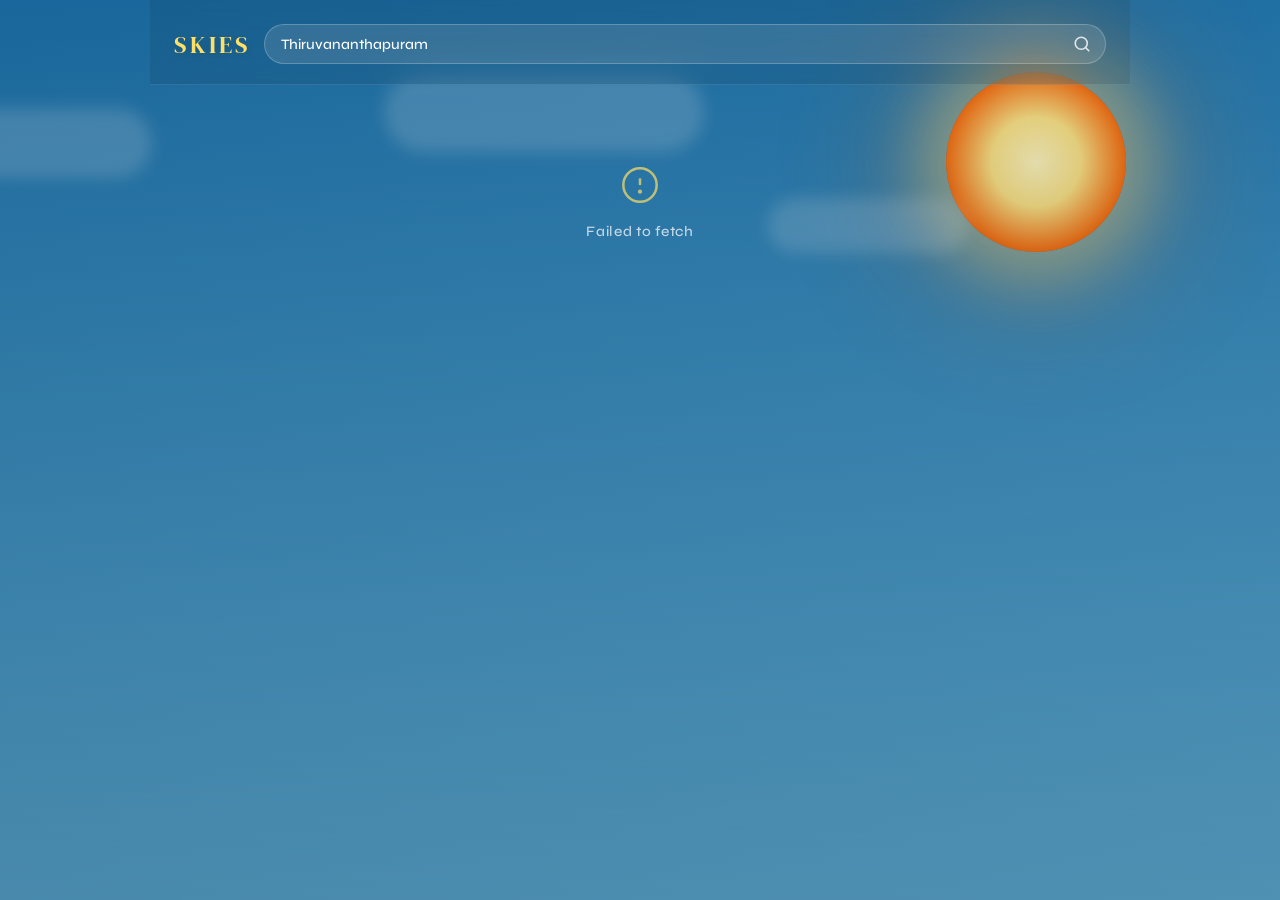
<file: index.html>
<!DOCTYPE html>
<html lang="en">
<head>
  <meta charset="UTF-8" />
  <meta name="viewport" content="width=device-width, initial-scale=1.0, maximum-scale=1.0" />
  <title>Skies - Weather</title>
  <link rel="stylesheet" href="style.css" />
  <link rel="preconnect" href="https://fonts.googleapis.com" />
  <link rel="preconnect" href="https://fonts.gstatic.com" crossorigin />
  <link href="https://fonts.googleapis.com/css2?family=DM+Serif+Display:ital@0;1&family=Syne:wght@400;500;600;700&display=swap" rel="stylesheet" />
</head>
<body class="theme-default">

  <!-- Animated Background -->
  <div class="bg-scene" id="bgScene">
    <div class="bg-layer bg-sky"></div>
    <div class="bg-layer bg-sun" id="bgSun"></div>
    <div class="bg-layer bg-clouds" id="bgClouds">
      <div class="cloud c1"></div>
      <div class="cloud c2"></div>
      <div class="cloud c3"></div>
    </div>
    <div class="bg-layer bg-rain" id="bgRain"></div>
    <div class="bg-layer bg-snow" id="bgSnow"></div>
    <div class="bg-layer bg-stars" id="bgStars"></div>
    <div class="bg-layer bg-lightning" id="bgLightning"></div>
    <div class="bg-layer bg-overlay"></div>
  </div>

  <!-- Main App -->
  <div class="app-wrapper">

    <!-- Search Section -->
    <header class="search-header">
      <div class="brand">SKIES</div>
      <div class="search-bar">
        <input
          type="text"
          id="cityInput"
          placeholder="Search city..."
          autocomplete="off"
          spellcheck="false"
        />
        <button id="searchBtn" aria-label="Search">
          <svg width="18" height="18" viewBox="0 0 24 24" fill="none" stroke="currentColor" stroke-width="2.2" stroke-linecap="round" stroke-linejoin="round">
            <circle cx="11" cy="11" r="8"/><path d="m21 21-4.35-4.35"/>
          </svg>
        </button>
      </div>
    </header>

    <!-- Loading State -->
    <div class="loading-state" id="loadingState">
      <div class="loader-ring"></div>
      <p>Reading the skies...</p>
    </div>

    <!-- Error State -->
    <div class="error-state" id="errorState">
      <div class="error-icon">
        <svg width="40" height="40" viewBox="0 0 24 24" fill="none" stroke="currentColor" stroke-width="1.5">
          <circle cx="12" cy="12" r="10"/><line x1="12" y1="8" x2="12" y2="12"/><circle cx="12" cy="16" r="0.5" fill="currentColor"/>
        </svg>
      </div>
      <p id="errorMsg">City not found. Try again.</p>
    </div>

    <!-- Weather Content -->
    <main class="weather-content" id="weatherContent">

      <!-- Hero Card -->
      <section class="hero-card" id="heroCard">
        <div class="hero-location">
          <svg width="14" height="14" viewBox="0 0 24 24" fill="currentColor"><path d="M12 2C8.13 2 5 5.13 5 9c0 5.25 7 13 7 13s7-7.75 7-13c0-3.87-3.13-7-7-7zm0 9.5c-1.38 0-2.5-1.12-2.5-2.5s1.12-2.5 2.5-2.5 2.5 1.12 2.5 2.5-1.12 2.5-2.5 2.5z"/></svg>
          <span id="heroCity">--</span>
          <span id="heroCountry" class="hero-country"></span>
        </div>
        <div class="hero-temp-row">
          <div class="hero-temp" id="heroTemp">--</div>
          <div class="hero-weather-icon" id="heroIcon"></div>
        </div>
        <div class="hero-condition" id="heroCondition">--</div>
        <div class="hero-feels">
          Feels like <span id="heroFeels">--</span>
          &nbsp;&bull;&nbsp;
          H:<span id="heroHigh">--</span> L:<span id="heroLow">--</span>
        </div>
        <div class="hero-date" id="heroDate"></div>
      </section>

      <!-- Stats Row -->
      <section class="stats-grid">
        <div class="stat-card" id="sc-humidity">
          <div class="stat-icon">
            <svg width="20" height="20" viewBox="0 0 24 24" fill="none" stroke="currentColor" stroke-width="2"><path d="M12 2.69l5.66 5.66a8 8 0 1 1-11.31 0z"/></svg>
          </div>
          <div class="stat-label">Humidity</div>
          <div class="stat-value" id="statHumidity">--</div>
          <div class="stat-bar-wrap"><div class="stat-bar" id="barHumidity"></div></div>
        </div>
        <div class="stat-card" id="sc-wind">
          <div class="stat-icon">
            <svg width="20" height="20" viewBox="0 0 24 24" fill="none" stroke="currentColor" stroke-width="2"><path d="M9.59 4.59A2 2 0 1 1 11 8H2m10.59 11.41A2 2 0 1 0 14 16H2m15.73-8.27A2.5 2.5 0 1 1 19.5 12H2"/></svg>
          </div>
          <div class="stat-label">Wind</div>
          <div class="stat-value" id="statWind">--</div>
          <div class="stat-sub" id="statWindDir">--</div>
        </div>
        <div class="stat-card" id="sc-uv">
          <div class="stat-icon">
            <svg width="20" height="20" viewBox="0 0 24 24" fill="none" stroke="currentColor" stroke-width="2"><circle cx="12" cy="12" r="5"/><line x1="12" y1="1" x2="12" y2="3"/><line x1="12" y1="21" x2="12" y2="23"/><line x1="4.22" y1="4.22" x2="5.64" y2="5.64"/><line x1="18.36" y1="18.36" x2="19.78" y2="19.78"/><line x1="1" y1="12" x2="3" y2="12"/><line x1="21" y1="12" x2="23" y2="12"/><line x1="4.22" y1="19.78" x2="5.64" y2="18.36"/><line x1="18.36" y1="5.64" x2="19.78" y2="4.22"/></svg>
          </div>
          <div class="stat-label">UV Index</div>
          <div class="stat-value" id="statUV">--</div>
          <div class="stat-sub" id="statUVLabel">--</div>
        </div>
        <div class="stat-card" id="sc-vis">
          <div class="stat-icon">
            <svg width="20" height="20" viewBox="0 0 24 24" fill="none" stroke="currentColor" stroke-width="2"><path d="M1 12s4-8 11-8 11 8 11 8-4 8-11 8-11-8-11-8z"/><circle cx="12" cy="12" r="3"/></svg>
          </div>
          <div class="stat-label">Visibility</div>
          <div class="stat-value" id="statVis">--</div>
        </div>
        <div class="stat-card" id="sc-pressure">
          <div class="stat-icon">
            <svg width="20" height="20" viewBox="0 0 24 24" fill="none" stroke="currentColor" stroke-width="2"><circle cx="12" cy="12" r="10"/><polyline points="12 6 12 12 16 14"/></svg>
          </div>
          <div class="stat-label">Pressure</div>
          <div class="stat-value" id="statPressure">--</div>
        </div>
        <div class="stat-card" id="sc-dew">
          <div class="stat-icon">
            <svg width="20" height="20" viewBox="0 0 24 24" fill="none" stroke="currentColor" stroke-width="2"><path d="M12 2C6 2 2 7 2 12a10 10 0 0 0 20 0c0-5-4-10-10-10z"/></svg>
          </div>
          <div class="stat-label">Dew Point</div>
          <div class="stat-value" id="statDew">--</div>
        </div>
      </section>

      <!-- Rain Chance + Sun Times -->
      <section class="mid-row">
        <div class="rain-card">
          <div class="rain-header">
            <svg width="16" height="16" viewBox="0 0 24 24" fill="none" stroke="currentColor" stroke-width="2"><path d="M20 17.58A5 5 0 0 0 18 8h-1.26A8 8 0 1 0 4 16.25"/><line x1="8" y1="16" x2="8.01" y2="16"/><line x1="8" y1="20" x2="8.01" y2="20"/><line x1="12" y1="18" x2="12.01" y2="18"/><line x1="12" y1="22" x2="12.01" y2="22"/><line x1="16" y1="16" x2="16.01" y2="16"/><line x1="16" y1="20" x2="16.01" y2="20"/></svg>
            Rain Chance
          </div>
          <div class="rain-percent" id="rainPercent">--%</div>
          <div class="rain-arc-wrap">
            <svg class="rain-arc" viewBox="0 0 120 70">
              <path class="arc-bg" d="M10 65 A 50 50 0 0 1 110 65" />
              <path class="arc-fill" id="rainArc" d="M10 65 A 50 50 0 0 1 110 65" stroke-dasharray="0 157" />
            </svg>
          </div>
          <div class="rain-desc" id="rainDesc">--</div>
        </div>

        <div class="sun-card">
          <div class="sun-header">
            <svg width="16" height="16" viewBox="0 0 24 24" fill="none" stroke="currentColor" stroke-width="2"><circle cx="12" cy="12" r="5"/><line x1="12" y1="1" x2="12" y2="3"/><line x1="12" y1="21" x2="12" y2="23"/><line x1="4.22" y1="4.22" x2="5.64" y2="5.64"/><line x1="18.36" y1="18.36" x2="19.78" y2="19.78"/><line x1="1" y1="12" x2="3" y2="12"/><line x1="21" y1="12" x2="23" y2="12"/><line x1="4.22" y1="19.78" x2="5.64" y2="18.36"/><line x1="18.36" y1="5.64" x2="19.78" y2="4.22"/></svg>
            Sun
          </div>
          <div class="sun-row">
            <div class="sun-item">
              <div class="sun-label">Rise</div>
              <div class="sun-time" id="sunRise">--</div>
            </div>
            <div class="sun-arc-mini">
              <svg viewBox="0 0 80 50">
                <path class="arc-bg-mini" d="M5 45 A 35 35 0 0 1 75 45"/>
                <circle class="sun-dot" id="sunDot" cx="5" cy="45" r="4"/>
              </svg>
            </div>
            <div class="sun-item">
              <div class="sun-label">Set</div>
              <div class="sun-time" id="sunSet">--</div>
            </div>
          </div>
          <div class="daylight-label">Daylight: <span id="daylightHours">--</span></div>
        </div>
      </section>

      <!-- Hourly Forecast -->
      <section class="hourly-section">
        <div class="section-title">Hourly</div>
        <div class="hourly-scroll" id="hourlyScroll">
          <!-- populated by JS -->
        </div>
      </section>

      <!-- 7-Day Forecast -->
      <section class="weekly-section">
        <div class="section-title">7-Day Forecast</div>
        <div class="weekly-list" id="weeklyList">
          <!-- populated by JS -->
        </div>
      </section>

      <!-- AQI Card -->
      <section class="aqi-card" id="aqiCard">
        <div class="aqi-header">
          <svg width="16" height="16" viewBox="0 0 24 24" fill="none" stroke="currentColor" stroke-width="2"><path d="M2 12h4M18 12h4M12 2v4M12 18v4M4.93 4.93l2.83 2.83M16.24 16.24l2.83 2.83M4.93 19.07l2.83-2.83M16.24 7.76l2.83-2.83"/></svg>
          Air Quality
        </div>
        <div class="aqi-value-row">
          <div class="aqi-number" id="aqiNumber">--</div>
          <div class="aqi-label" id="aqiLabel">--</div>
        </div>
        <div class="aqi-bar-wrap">
          <div class="aqi-bar-track">
            <div class="aqi-bar-fill" id="aqiBarFill"></div>
          </div>
          <div class="aqi-ticks">
            <span>Good</span><span>Fair</span><span>Mod</span><span>Poor</span><span>Very Poor</span>
          </div>
        </div>
      </section>

      <!-- Footer -->
      <footer class="app-footer">
        Powered by Open-Meteo &amp; Geocoding API &bull; Data updates every 15 min
      </footer>

    </main>
  </div>

  <script src="app.js"></script>
</body>
</html>
</file>
<file: style.css>
/* ===== ROOT & RESET ===== */
*, *::before, *::after { box-sizing: border-box; margin: 0; padding: 0; }

:root {
  --font-display: 'DM Serif Display', Georgia, serif;
  --font-body: 'Syne', system-ui, sans-serif;

  /* Default (clear/day) theme */
  --sky-top: #1a6fa8;
  --sky-bot: #6dc8f7;
  --glass-bg: rgba(255,255,255,0.12);
  --glass-border: rgba(255,255,255,0.22);
  --text-primary: #fff;
  --text-secondary: rgba(255,255,255,0.72);
  --accent: #ffe066;
  --accent2: #ffd93d;
  --card-shadow: 0 8px 32px rgba(0,0,0,0.18);
  --blur: 16px;
}

/* ---- Themes ---- */
body.theme-sunny {
  --sky-top: #f97316;
  --sky-bot: #fcd34d;
  --glass-bg: rgba(255,255,255,0.14);
  --glass-border: rgba(255,200,80,0.28);
  --accent: #fff;
  --accent2: #fef08a;
  --text-secondary: rgba(255,255,255,0.8);
}
body.theme-cloudy {
  --sky-top: #374151;
  --sky-bot: #94a3b8;
  --glass-bg: rgba(255,255,255,0.09);
  --glass-border: rgba(255,255,255,0.15);
  --accent: #e2e8f0;
  --accent2: #cbd5e1;
  --text-secondary: rgba(255,255,255,0.65);
}
body.theme-rainy {
  --sky-top: #0f172a;
  --sky-bot: #1e3a5f;
  --glass-bg: rgba(30,58,95,0.35);
  --glass-border: rgba(100,160,255,0.18);
  --accent: #93c5fd;
  --accent2: #60a5fa;
  --text-secondary: rgba(200,220,255,0.72);
}
body.theme-stormy {
  --sky-top: #09090b;
  --sky-bot: #1a1a2e;
  --glass-bg: rgba(10,10,20,0.45);
  --glass-border: rgba(180,140,255,0.2);
  --accent: #a78bfa;
  --accent2: #c4b5fd;
  --text-secondary: rgba(200,190,255,0.72);
}
body.theme-snowy {
  --sky-top: #c7d2fe;
  --sky-bot: #f0f9ff;
  --glass-bg: rgba(255,255,255,0.28);
  --glass-border: rgba(255,255,255,0.5);
  --accent: #3b82f6;
  --accent2: #1d4ed8;
  --text-primary: #1e3a5f;
  --text-secondary: rgba(30,58,95,0.7);
  --card-shadow: 0 8px 32px rgba(100,130,200,0.18);
}
body.theme-night {
  --sky-top: #020617;
  --sky-bot: #0f172a;
  --glass-bg: rgba(15,23,42,0.55);
  --glass-border: rgba(255,255,255,0.1);
  --accent: #f9d923;
  --accent2: #fbbf24;
  --text-secondary: rgba(200,210,255,0.65);
}
body.theme-haze {
  --sky-top: #78716c;
  --sky-bot: #d6d3d1;
  --glass-bg: rgba(255,255,255,0.15);
  --glass-border: rgba(180,170,160,0.3);
  --accent: #f59e0b;
  --accent2: #d97706;
  --text-secondary: rgba(30,20,10,0.65);
  --text-primary: #1c1917;
}

/* ===== BACKGROUND ===== */
body {
  font-family: var(--font-body);
  color: var(--text-primary);
  min-height: 100dvh;
  overflow-x: hidden;
  position: relative;
  transition: color 0.8s ease;
}

.bg-scene {
  position: fixed;
  inset: 0;
  z-index: 0;
  overflow: hidden;
}
.bg-layer { position: absolute; inset: 0; }

.bg-sky {
  background: linear-gradient(175deg, var(--sky-top) 0%, var(--sky-bot) 100%);
  transition: background 1.2s ease;
}

/* SUN */
.bg-sun {
  opacity: 0;
  transition: opacity 1s ease;
  pointer-events: none;
}
.bg-sun::before {
  content: '';
  position: absolute;
  top: 8%;
  right: 12%;
  width: clamp(90px, 18vw, 180px);
  height: clamp(90px, 18vw, 180px);
  border-radius: 50%;
  background: radial-gradient(circle, #fff7c2 0%, #fde68a 35%, #f97316 70%, transparent 100%);
  box-shadow: 0 0 60px 30px rgba(253,230,138,0.4), 0 0 120px 60px rgba(249,115,22,0.2);
  animation: sunPulse 4s ease-in-out infinite;
}
@keyframes sunPulse {
  0%,100% { box-shadow: 0 0 60px 30px rgba(253,230,138,0.4), 0 0 120px 60px rgba(249,115,22,0.2); transform: scale(1); }
  50% { box-shadow: 0 0 80px 50px rgba(253,230,138,0.55), 0 0 160px 80px rgba(249,115,22,0.3); transform: scale(1.05); }
}
body.theme-sunny .bg-sun,
body.theme-default .bg-sun { opacity: 1; }

/* CLOUDS */
.bg-clouds { pointer-events: none; opacity: 0; transition: opacity 1s ease; }
body.theme-cloudy .bg-clouds,
body.theme-rainy .bg-clouds,
body.theme-stormy .bg-clouds,
body.theme-default .bg-clouds { opacity: 1; }

.cloud {
  position: absolute;
  border-radius: 50px;
  background: rgba(255,255,255,0.18);
  filter: blur(8px);
}
body.theme-stormy .cloud { background: rgba(80,80,100,0.5); }
body.theme-rainy .cloud { background: rgba(50,80,130,0.45); }

.c1 { width: 280px; height: 70px; top: 12%; left: -10%; animation: cloudDrift 28s linear infinite; }
.c2 { width: 200px; height: 55px; top: 22%; left: 60%; animation: cloudDrift 38s linear infinite 8s; }
.c3 { width: 320px; height: 80px; top: 8%; left: 30%; animation: cloudDrift 34s linear infinite 4s; }

@keyframes cloudDrift {
  0% { transform: translateX(0); }
  100% { transform: translateX(calc(100vw + 400px)); }
}

/* RAIN */
.bg-rain { pointer-events: none; opacity: 0; transition: opacity 0.8s; }
body.theme-rainy .bg-rain,
body.theme-stormy .bg-rain { opacity: 1; }

.bg-rain::before {
  content: '';
  position: absolute;
  inset: 0;
  background-image: repeating-linear-gradient(
    to bottom,
    transparent 0px,
    transparent 8px,
    rgba(150,200,255,0.35) 8px,
    rgba(150,200,255,0.35) 9px
  );
  background-size: 4px 50px;
  animation: rainFall 0.6s linear infinite;
}

@keyframes rainFall {
  0% { background-position: 0 0; }
  100% { background-position: 0 50px; }
}

/* SNOW */
.bg-snow { pointer-events: none; opacity: 0; transition: opacity 0.8s; }
body.theme-snowy .bg-snow { opacity: 1; }

.bg-snow::before {
  content: '';
  position: absolute;
  inset: 0;
  background-image:
    radial-gradient(circle, rgba(255,255,255,0.9) 1px, transparent 1px),
    radial-gradient(circle, rgba(255,255,255,0.6) 1px, transparent 1px);
  background-size: 60px 60px, 90px 90px;
  animation: snowFall 4s linear infinite;
}
@keyframes snowFall {
  0% { background-position: 0 0, 0 0; }
  100% { background-position: 30px 120px, 45px 180px; }
}

/* STARS */
.bg-stars { pointer-events: none; opacity: 0; transition: opacity 1.5s; }
body.theme-night .bg-stars { opacity: 1; }

.bg-stars::before, .bg-stars::after {
  content: '';
  position: absolute;
  inset: 0;
  background-image:
    radial-gradient(circle, #fff 1px, transparent 1px),
    radial-gradient(circle, rgba(255,255,255,0.5) 1px, transparent 1px);
  background-size: 80px 80px, 120px 120px;
  animation: starTwinkle 3s ease-in-out infinite alternate;
}
.bg-stars::after { background-size: 100px 100px, 150px 150px; animation-delay: 1.5s; }
@keyframes starTwinkle { 0% { opacity: 0.7; } 100% { opacity: 1; } }

/* LIGHTNING */
.bg-lightning { pointer-events: none; opacity: 0; }
body.theme-stormy .bg-lightning { animation: lightningFlash 6s ease-in-out infinite 2s; }
@keyframes lightningFlash {
  0%,90%,100% { opacity: 0; }
  92% { opacity: 0.15; background: rgba(180,140,255,0.3); }
  94% { opacity: 0; }
  96% { opacity: 0.25; background: rgba(200,180,255,0.4); }
}

/* HAZE */
body.theme-haze .bg-scene::after {
  content: '';
  position: absolute;
  inset: 0;
  background: rgba(200,190,160,0.38);
  backdrop-filter: blur(3px);
}

/* OVERLAY for readability */
.bg-overlay {
  background: linear-gradient(to bottom, rgba(0,0,0,0.08) 0%, rgba(0,0,0,0.28) 100%);
}
body.theme-snowy .bg-overlay { background: linear-gradient(to bottom, rgba(255,255,255,0.05) 0%, rgba(200,220,255,0.15) 100%); }

/* ===== APP LAYOUT ===== */
.app-wrapper {
  position: relative;
  z-index: 1;
  max-width: 480px;
  margin: 0 auto;
  padding: 0 0 40px;
  min-height: 100dvh;
}

/* ===== SEARCH HEADER ===== */
.search-header {
  padding: 20px 18px 16px;
  display: flex;
  align-items: center;
  gap: 14px;
  position: sticky;
  top: 0;
  z-index: 10;
  backdrop-filter: blur(20px);
  background: rgba(0,0,0,0.08);
  border-bottom: 1px solid rgba(255,255,255,0.1);
}
.brand {
  font-family: var(--font-display);
  font-size: 1.5rem;
  letter-spacing: 0.12em;
  color: var(--accent);
  flex-shrink: 0;
  text-shadow: 0 2px 12px rgba(0,0,0,0.2);
}
.search-bar {
  flex: 1;
  display: flex;
  align-items: center;
  background: var(--glass-bg);
  border: 1px solid var(--glass-border);
  border-radius: 50px;
  backdrop-filter: blur(var(--blur));
  overflow: hidden;
  transition: border-color 0.3s, box-shadow 0.3s;
}
.search-bar:focus-within {
  border-color: var(--accent);
  box-shadow: 0 0 0 3px rgba(255,255,255,0.1);
}
.search-bar input {
  flex: 1;
  background: none;
  border: none;
  outline: none;
  padding: 10px 16px;
  font-family: var(--font-body);
  font-size: 0.9rem;
  color: var(--text-primary);
  font-weight: 500;
}
.search-bar input::placeholder { color: var(--text-secondary); }
.search-bar button {
  background: none;
  border: none;
  cursor: pointer;
  color: var(--text-primary);
  padding: 10px 14px;
  display: flex;
  align-items: center;
  opacity: 0.8;
  transition: opacity 0.2s, transform 0.2s;
}
.search-bar button:hover { opacity: 1; transform: scale(1.1); }
.search-bar button:active { transform: scale(0.95); }

/* ===== LOADING / ERROR ===== */
.loading-state, .error-state {
  display: none;
  flex-direction: column;
  align-items: center;
  justify-content: center;
  gap: 14px;
  padding: 80px 24px;
  color: var(--text-secondary);
  font-size: 0.9rem;
  font-weight: 500;
  letter-spacing: 0.05em;
}
.loading-state.visible, .error-state.visible { display: flex; }
.loader-ring {
  width: 44px; height: 44px;
  border: 3px solid rgba(255,255,255,0.15);
  border-top-color: var(--accent);
  border-radius: 50%;
  animation: spin 0.9s linear infinite;
}
@keyframes spin { to { transform: rotate(360deg); } }
.error-icon { color: var(--accent); opacity: 0.7; }

/* ===== WEATHER CONTENT ===== */
.weather-content { display: none; padding: 0 14px; }
.weather-content.visible { display: block; animation: fadeUp 0.6s ease; }
@keyframes fadeUp {
  from { opacity: 0; transform: translateY(20px); }
  to { opacity: 1; transform: translateY(0); }
}

/* ===== HERO CARD ===== */
.hero-card {
  padding: 28px 22px 24px;
  margin-bottom: 12px;
}
.hero-location {
  display: flex;
  align-items: center;
  gap: 5px;
  font-size: 0.82rem;
  font-weight: 600;
  letter-spacing: 0.1em;
  text-transform: uppercase;
  color: var(--text-secondary);
  margin-bottom: 10px;
}
.hero-country {
  background: rgba(255,255,255,0.15);
  border-radius: 4px;
  padding: 1px 6px;
  font-size: 0.72rem;
}
.hero-temp-row {
  display: flex;
  align-items: center;
  justify-content: space-between;
}
.hero-temp {
  font-family: var(--font-display);
  font-size: clamp(5rem, 20vw, 7rem);
  line-height: 1;
  color: var(--text-primary);
  text-shadow: 0 4px 24px rgba(0,0,0,0.15);
}
.hero-temp::after { content: 'C'; font-size: 0.35em; vertical-align: super; opacity: 0.7; }
.hero-weather-icon {
  font-size: clamp(3.5rem, 14vw, 5.5rem);
  filter: drop-shadow(0 4px 16px rgba(0,0,0,0.2));
  animation: iconBob 3s ease-in-out infinite;
}
@keyframes iconBob {
  0%,100% { transform: translateY(0); }
  50% { transform: translateY(-6px); }
}
.hero-condition {
  font-size: 1.15rem;
  font-weight: 600;
  margin-top: 4px;
  letter-spacing: 0.02em;
  color: var(--text-primary);
}
.hero-feels {
  font-size: 0.82rem;
  color: var(--text-secondary);
  margin-top: 5px;
  font-weight: 500;
}
.hero-date {
  font-size: 0.78rem;
  color: var(--text-secondary);
  margin-top: 8px;
  letter-spacing: 0.06em;
  text-transform: uppercase;
}

/* ===== GLASS CARD base ===== */
.stat-card, .rain-card, .sun-card, .aqi-card {
  background: var(--glass-bg);
  border: 1px solid var(--glass-border);
  border-radius: 20px;
  backdrop-filter: blur(var(--blur));
  box-shadow: var(--card-shadow);
}

/* ===== STATS GRID ===== */
.stats-grid {
  display: grid;
  grid-template-columns: 1fr 1fr 1fr;
  gap: 10px;
  margin-bottom: 12px;
}
.stat-card {
  padding: 16px 14px;
  display: flex;
  flex-direction: column;
  gap: 4px;
  transition: transform 0.2s, box-shadow 0.2s;
}
.stat-card:active { transform: scale(0.97); }
.stat-icon { color: var(--accent); opacity: 0.85; margin-bottom: 2px; }
.stat-label {
  font-size: 0.68rem;
  font-weight: 600;
  text-transform: uppercase;
  letter-spacing: 0.08em;
  color: var(--text-secondary);
}
.stat-value {
  font-family: var(--font-display);
  font-size: 1.35rem;
  color: var(--text-primary);
  line-height: 1.1;
}
.stat-sub { font-size: 0.7rem; color: var(--text-secondary); margin-top: 1px; }
.stat-bar-wrap {
  margin-top: 6px;
  height: 3px;
  background: rgba(255,255,255,0.15);
  border-radius: 10px;
  overflow: hidden;
}
.stat-bar {
  height: 100%;
  background: var(--accent);
  border-radius: 10px;
  width: 0%;
  transition: width 1s ease;
}

/* ===== MID ROW ===== */
.mid-row {
  display: grid;
  grid-template-columns: 1fr 1fr;
  gap: 10px;
  margin-bottom: 12px;
}

/* RAIN CARD */
.rain-card { padding: 18px 16px; }
.rain-header, .sun-header, .aqi-header {
  display: flex;
  align-items: center;
  gap: 6px;
  font-size: 0.72rem;
  font-weight: 600;
  text-transform: uppercase;
  letter-spacing: 0.09em;
  color: var(--text-secondary);
  margin-bottom: 10px;
}
.rain-percent {
  font-family: var(--font-display);
  font-size: 2.2rem;
  color: var(--text-primary);
  line-height: 1;
}
.rain-arc-wrap { margin: 8px 0 4px; }
.rain-arc { width: 100%; height: auto; display: block; }
.arc-bg { fill: none; stroke: rgba(255,255,255,0.15); stroke-width: 6; stroke-linecap: round; }
.arc-fill { fill: none; stroke: var(--accent); stroke-width: 6; stroke-linecap: round; transition: stroke-dasharray 1.2s cubic-bezier(0.4,0,0.2,1); }
.rain-desc { font-size: 0.72rem; color: var(--text-secondary); font-weight: 500; }

/* SUN CARD */
.sun-card { padding: 18px 16px; }
.sun-row { display: flex; align-items: flex-end; justify-content: space-between; gap: 6px; }
.sun-item { text-align: center; }
.sun-label { font-size: 0.65rem; text-transform: uppercase; letter-spacing: 0.08em; color: var(--text-secondary); margin-bottom: 3px; }
.sun-time { font-family: var(--font-display); font-size: 1.1rem; color: var(--text-primary); }
.sun-arc-mini { flex: 1; }
.sun-arc-mini svg { width: 100%; height: auto; display: block; }
.arc-bg-mini { fill: none; stroke: rgba(255,255,255,0.2); stroke-width: 3; stroke-linecap: round; }
.sun-dot {
  fill: var(--accent);
  filter: drop-shadow(0 0 4px var(--accent2));
  transition: cx 1s ease, cy 1s ease;
}
.daylight-label {
  font-size: 0.7rem;
  color: var(--text-secondary);
  text-align: center;
  margin-top: 8px;
  font-weight: 500;
}

/* ===== HOURLY ===== */
.hourly-section, .weekly-section { margin-bottom: 12px; }
.section-title {
  font-size: 0.72rem;
  font-weight: 700;
  letter-spacing: 0.12em;
  text-transform: uppercase;
  color: var(--text-secondary);
  margin-bottom: 8px;
  padding: 0 2px;
}
.hourly-scroll {
  display: flex;
  gap: 8px;
  overflow-x: auto;
  padding-bottom: 8px;
  scrollbar-width: none;
}
.hourly-scroll::-webkit-scrollbar { display: none; }
.hour-card {
  flex-shrink: 0;
  background: var(--glass-bg);
  border: 1px solid var(--glass-border);
  border-radius: 16px;
  backdrop-filter: blur(var(--blur));
  padding: 12px 10px;
  text-align: center;
  min-width: 64px;
  transition: transform 0.2s, background 0.2s;
}
.hour-card:active { transform: scale(0.95); }
.hour-card.current { border-color: var(--accent); background: rgba(255,255,255,0.18); }
.hour-time { font-size: 0.68rem; color: var(--text-secondary); font-weight: 600; letter-spacing: 0.06em; margin-bottom: 5px; }
.hour-icon { font-size: 1.4rem; margin-bottom: 4px; }
.hour-temp { font-family: var(--font-display); font-size: 1.05rem; color: var(--text-primary); }
.hour-rain { font-size: 0.65rem; color: var(--accent); margin-top: 3px; font-weight: 600; }

/* ===== WEEKLY ===== */
.weekly-list {
  background: var(--glass-bg);
  border: 1px solid var(--glass-border);
  border-radius: 20px;
  backdrop-filter: blur(var(--blur));
  overflow: hidden;
}
.day-row {
  display: grid;
  grid-template-columns: 90px 1fr auto auto;
  align-items: center;
  padding: 13px 18px;
  gap: 10px;
  border-bottom: 1px solid rgba(255,255,255,0.07);
  transition: background 0.2s;
}
.day-row:last-child { border-bottom: none; }
.day-row:active { background: rgba(255,255,255,0.05); }
.day-name {
  font-size: 0.82rem;
  font-weight: 600;
  color: var(--text-primary);
  letter-spacing: 0.03em;
}
.day-name.today { color: var(--accent); }
.day-icon { font-size: 1.4rem; text-align: center; }
.day-rain-chance {
  font-size: 0.72rem;
  color: var(--accent2);
  font-weight: 600;
  min-width: 34px;
  text-align: right;
}
.day-temps {
  font-size: 0.85rem;
  color: var(--text-primary);
  font-weight: 600;
  min-width: 60px;
  text-align: right;
}
.day-temps .low { color: var(--text-secondary); font-weight: 400; }

/* ===== AQI ===== */
.aqi-card {
  padding: 18px 18px;
  margin-bottom: 12px;
}
.aqi-value-row { display: flex; align-items: baseline; gap: 12px; margin-bottom: 14px; }
.aqi-number { font-family: var(--font-display); font-size: 2.4rem; color: var(--text-primary); }
.aqi-label {
  font-size: 0.9rem;
  font-weight: 600;
  padding: 3px 10px;
  border-radius: 50px;
  background: rgba(255,255,255,0.15);
  color: var(--text-primary);
}
.aqi-bar-track {
  height: 6px;
  background: linear-gradient(to right, #22c55e, #a3e635, #facc15, #f97316, #ef4444);
  border-radius: 10px;
  overflow: hidden;
  position: relative;
  margin-bottom: 5px;
}
.aqi-bar-fill {
  position: absolute;
  top: 0; right: 0; bottom: 0;
  background: rgba(0,0,0,0.5);
  border-radius: 0 10px 10px 0;
  transition: width 1s ease;
}
.aqi-ticks {
  display: flex;
  justify-content: space-between;
  font-size: 0.6rem;
  color: var(--text-secondary);
  font-weight: 600;
  letter-spacing: 0.04em;
  padding: 0 2px;
}

/* ===== FOOTER ===== */
.app-footer {
  text-align: center;
  font-size: 0.68rem;
  color: var(--text-secondary);
  opacity: 0.6;
  padding-top: 12px;
  letter-spacing: 0.05em;
}

/* ===== DESKTOP ===== */
@media (min-width: 600px) {
  .app-wrapper {
    max-width: 780px;
    padding: 0 0 60px;
  }
  .weather-content { padding: 0 24px; }
  .search-header { padding: 24px 24px 20px; }

  .hero-card { padding: 36px 30px 30px; }
  .hero-temp { font-size: 8rem; }

  .stats-grid { grid-template-columns: repeat(6,1fr); gap: 12px; }

  .mid-row { grid-template-columns: 1fr 1fr; gap: 12px; }

  .hourly-scroll { gap: 10px; }
  .hour-card { min-width: 72px; padding: 14px 12px; }

  .day-row { grid-template-columns: 110px 1fr auto auto; padding: 15px 24px; }
  .day-name { font-size: 0.88rem; }
}

@media (min-width: 900px) {
  .app-wrapper { max-width: 980px; }

  .weather-content {
    display: none;
    grid-template-columns: 1fr 1fr;
    gap: 16px;
    padding: 0 30px;
  }
  .weather-content.visible { display: grid; }

  .hero-card { grid-column: 1 / -1; }
  .stats-grid { grid-column: 1 / -1; }
  .hourly-section { grid-column: 1 / -1; }
  .aqi-card { grid-column: 1 / -1; }
  .app-footer { grid-column: 1 / -1; }
}
</file>
